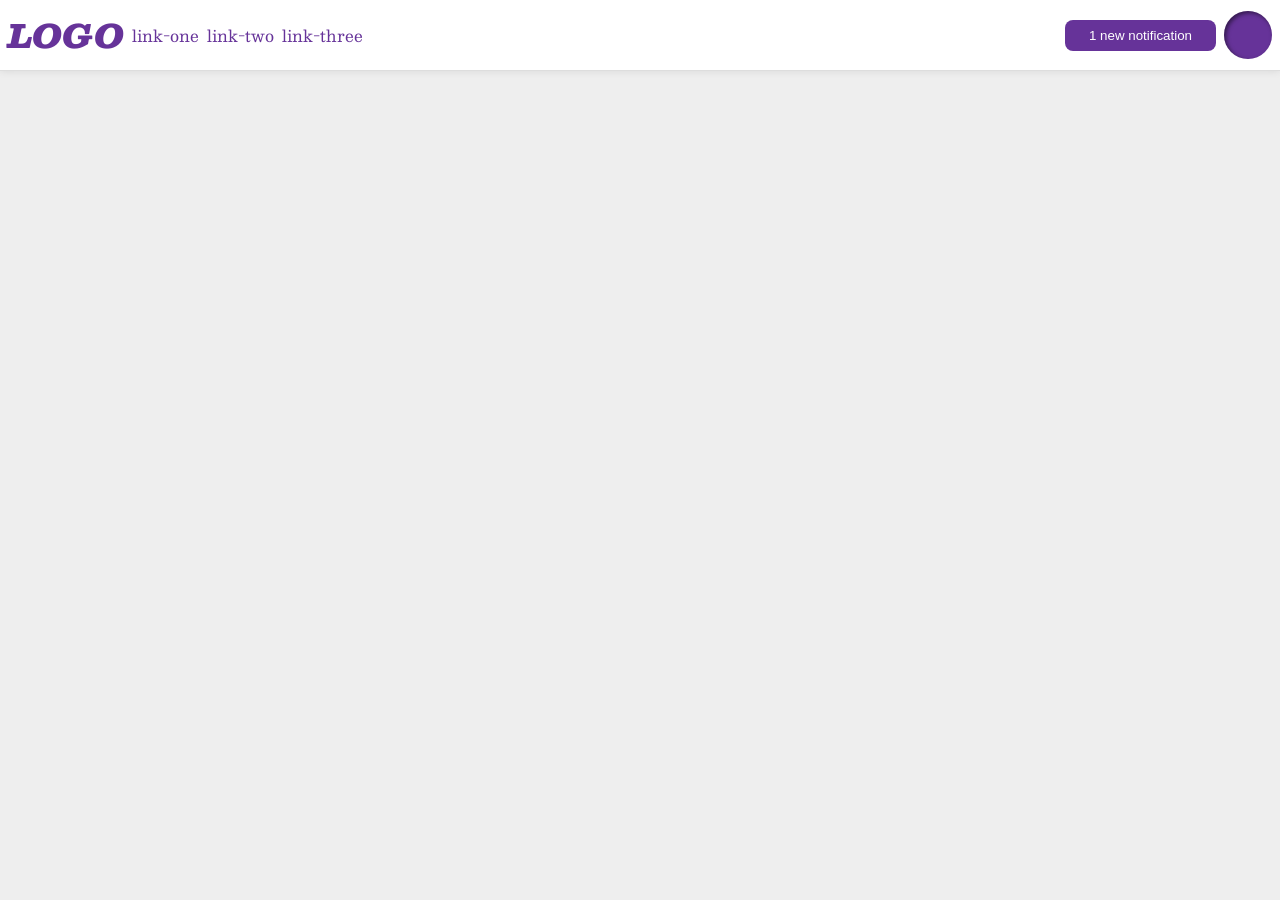
<file: foundations/flex/03-flex-header-2/index.html>
<!doctype html>
<html lang="en">
  <head>
    <meta charset="UTF-8" />
    <meta http-equiv="X-UA-Compatible" content="IE=edge" />
    <meta name="viewport" content="width=device-width, initial-scale=1.0" />
    <title>Flex Header 2</title>
    <link rel="stylesheet" href="style.css" />
  </head>
  <body>
    <div class="header">
      <div class="left">
        <div class="logo">LOGO</div>
        <ul class="links">
          <li><a href="https://google.com">link-one</a></li>
          <li><a href="https://google.com">link-two</a></li>
          <li><a href="https://google.com">link-three</a></li>
        </ul>
      </div>
      <div class="right">
        <button class="notifications">1 new notification</button>
        <div class="profile-image"></div>
      </div>
    </div>
  </body>
</html>
</file>
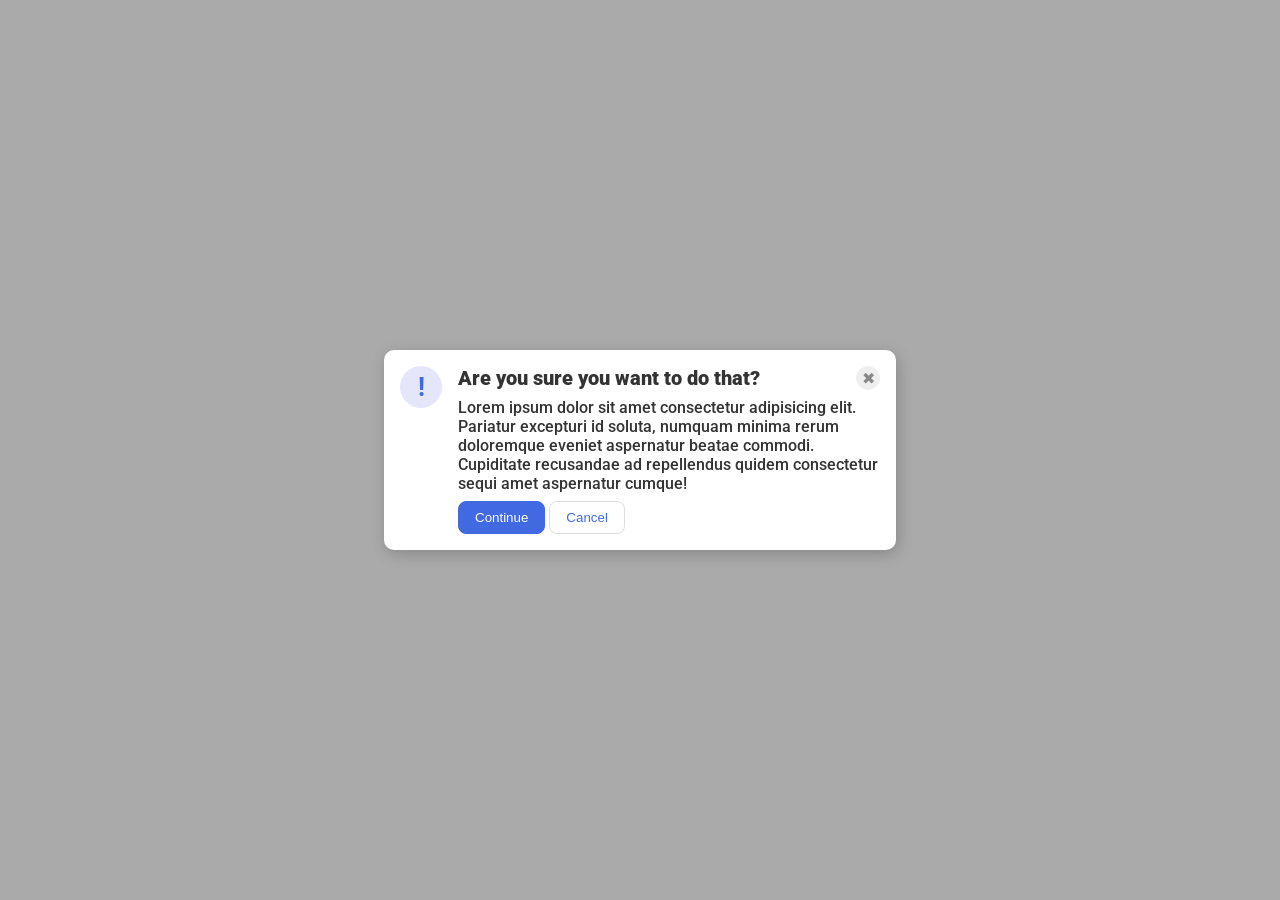
<file: foundations/flex/05-flex-modal/index.html>
<!doctype html>
<html lang="en">
  <head>
    <meta charset="UTF-8" />
    <meta http-equiv="X-UA-Compatible" content="IE=edge" />
    <meta name="viewport" content="width=device-width, initial-scale=1.0" />
    <link rel="stylesheet" href="style.css" />
    <title>Modal</title>
  </head>
  <body>
    <div class="modal">
      <div class="icon">!</div>
      <div class="message">
        <div class="title">
          <div class="header">Are you sure you want to do that?</div>
          <button class="close-button">✖</button>
        </div>

        <div class="text">
          Lorem ipsum dolor sit amet consectetur adipisicing elit. Pariatur
          excepturi id soluta, numquam minima rerum doloremque eveniet
          aspernatur beatae commodi. Cupiditate recusandae ad repellendus quidem
          consectetur sequi amet aspernatur cumque!
        </div>
        <div class="buttons">
          <button class="continue">Continue</button>
          <button class="cancel">Cancel</button>
        </div>
      </div>
    </div>
  </body>
</html>
</file>
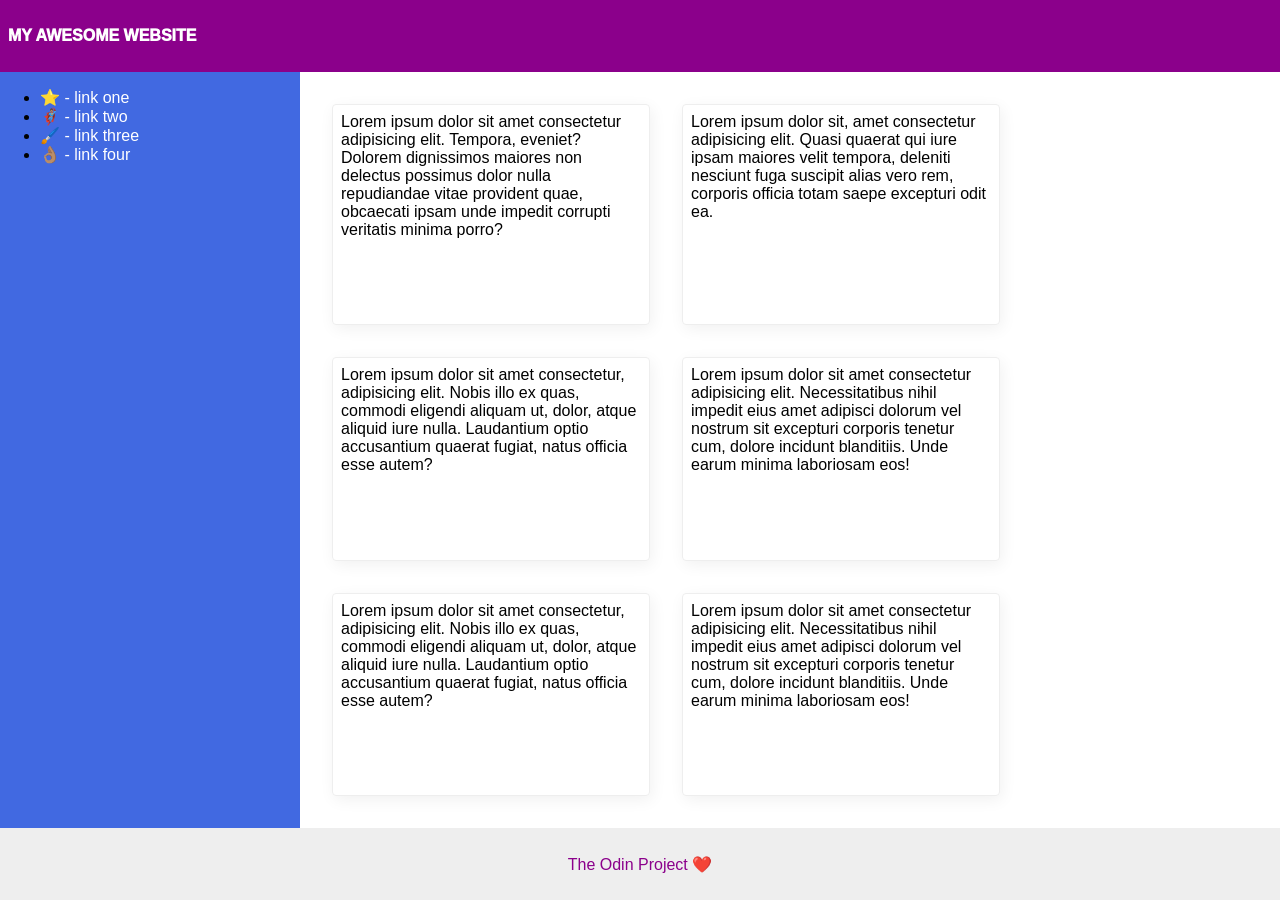
<file: foundations/flex/07-flex-layout-2/index.html>
<!DOCTYPE html>
<html lang="en">
  <head>
    <meta charset="UTF-8">
    <meta http-equiv="X-UA-Compatible" content="IE=edge">
    <meta name="viewport" content="width=device-width, initial-scale=1.0">
    <title>The Holy Grail</title>
    <link rel="stylesheet" href="style.css">
  </head>
  <body>
    <div class="header">
      MY AWESOME WEBSITE
    </div>
    <div class="center">
      <div class="sidebar">
        <ul>
          <li><a href="#">⭐ - link one</a></li>
          <li><a href="#">🦸🏽‍♂️ - link two</a></li>
          <li><a href="#">🖌️ - link three</a></li>
          <li><a href="#">👌🏽 - link four</a></li>
        </ul>
      </div>
      <div class="cards">
        <div class="card">Lorem ipsum dolor sit amet consectetur adipisicing elit. Tempora, eveniet? Dolorem dignissimos maiores non delectus possimus dolor nulla repudiandae vitae provident quae, obcaecati ipsam unde impedit corrupti veritatis minima porro?</div>
        <div class="card">Lorem ipsum dolor sit, amet consectetur adipisicing elit. Quasi quaerat qui iure ipsam maiores velit tempora, deleniti nesciunt fuga suscipit alias vero rem, corporis officia totam saepe excepturi odit ea.</div>
        <div class="card">Lorem ipsum dolor sit amet consectetur, adipisicing elit. Nobis illo ex quas, commodi eligendi aliquam ut, dolor, atque aliquid iure nulla. Laudantium optio accusantium quaerat fugiat, natus officia esse autem?</div>
        <div class="card">Lorem ipsum dolor sit amet consectetur adipisicing elit. Necessitatibus nihil impedit eius amet adipisci dolorum vel nostrum sit excepturi corporis tenetur cum, dolore incidunt blanditiis. Unde earum minima laboriosam eos!</div>
        <div class="card">Lorem ipsum dolor sit amet consectetur, adipisicing elit. Nobis illo ex quas, commodi eligendi aliquam ut, dolor, atque aliquid iure nulla. Laudantium optio accusantium quaerat fugiat, natus officia esse autem?</div>
        <div class="card">Lorem ipsum dolor sit amet consectetur adipisicing elit. Necessitatibus nihil impedit eius amet adipisci dolorum vel nostrum sit excepturi corporis tenetur cum, dolore incidunt blanditiis. Unde earum minima laboriosam eos!</div>
      </div>
    </div>  
    
    
    <div class="footer">
      The Odin Project ❤️
    </div>
  </body>
</html>
</file>
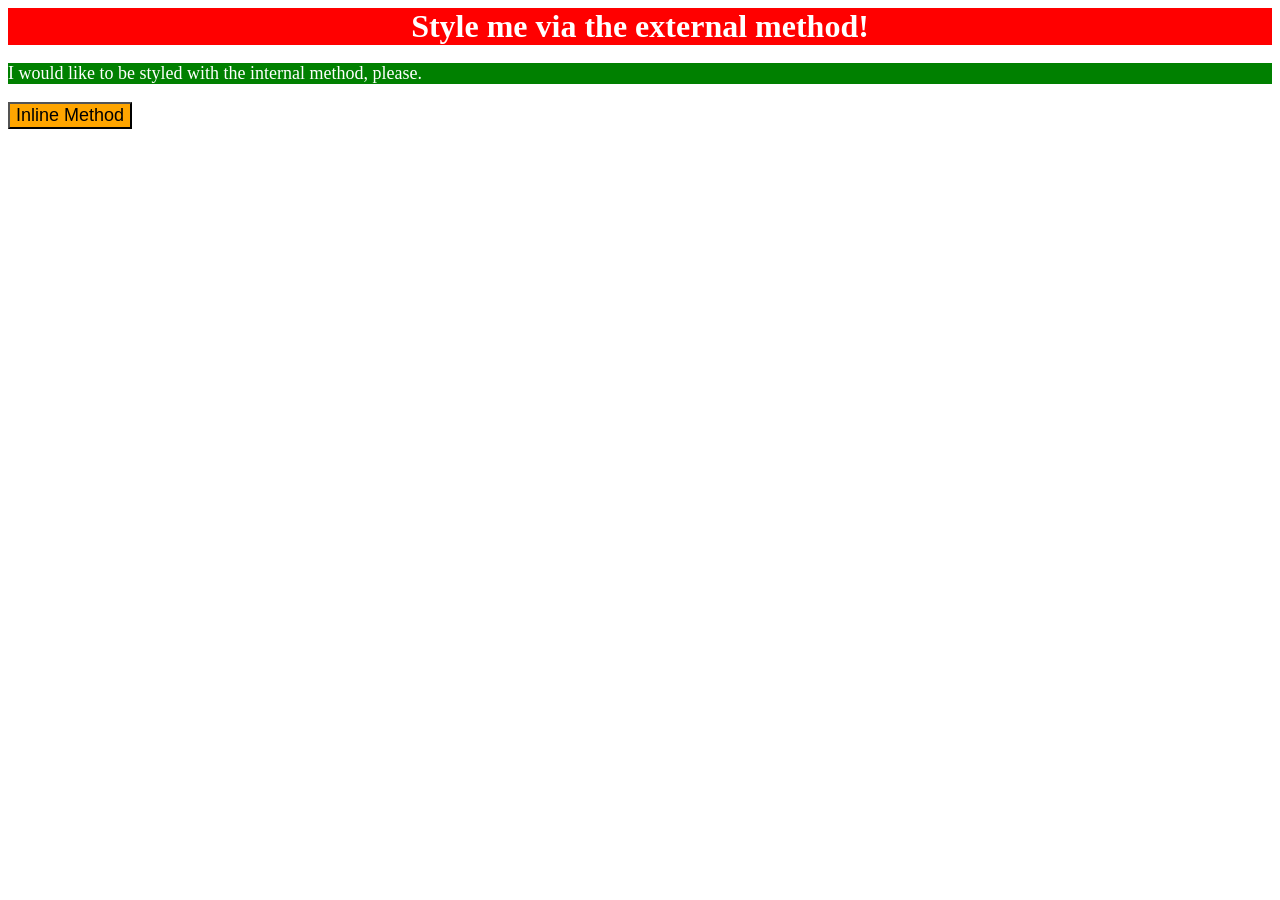
<file: foundations/intro-to-css/01-css-methods/index.html>
<!doctype html>
<html lang="en">
  <head>
    <meta charset="UTF-8" />
    <meta http-equiv="X-UA-Compatible" content="IE=edge" />
    <meta name="viewport" content="width=device-width, initial-scale=1.0" />
    <title>Methods for Adding CSS</title>
    <link rel="stylesheet" href="style.css" />
    <style>
      p {
        background-color: green;
        color: white;
        font-size: 18px;
      }
    </style>
  </head>
  <body>
    <div>Style me via the external method!</div>
    <p>I would like to be styled with the internal method, please.</p>
    <button style="background-color: orange; font-size: 18px">
      Inline Method
    </button>
  </body>
</html>
</file>
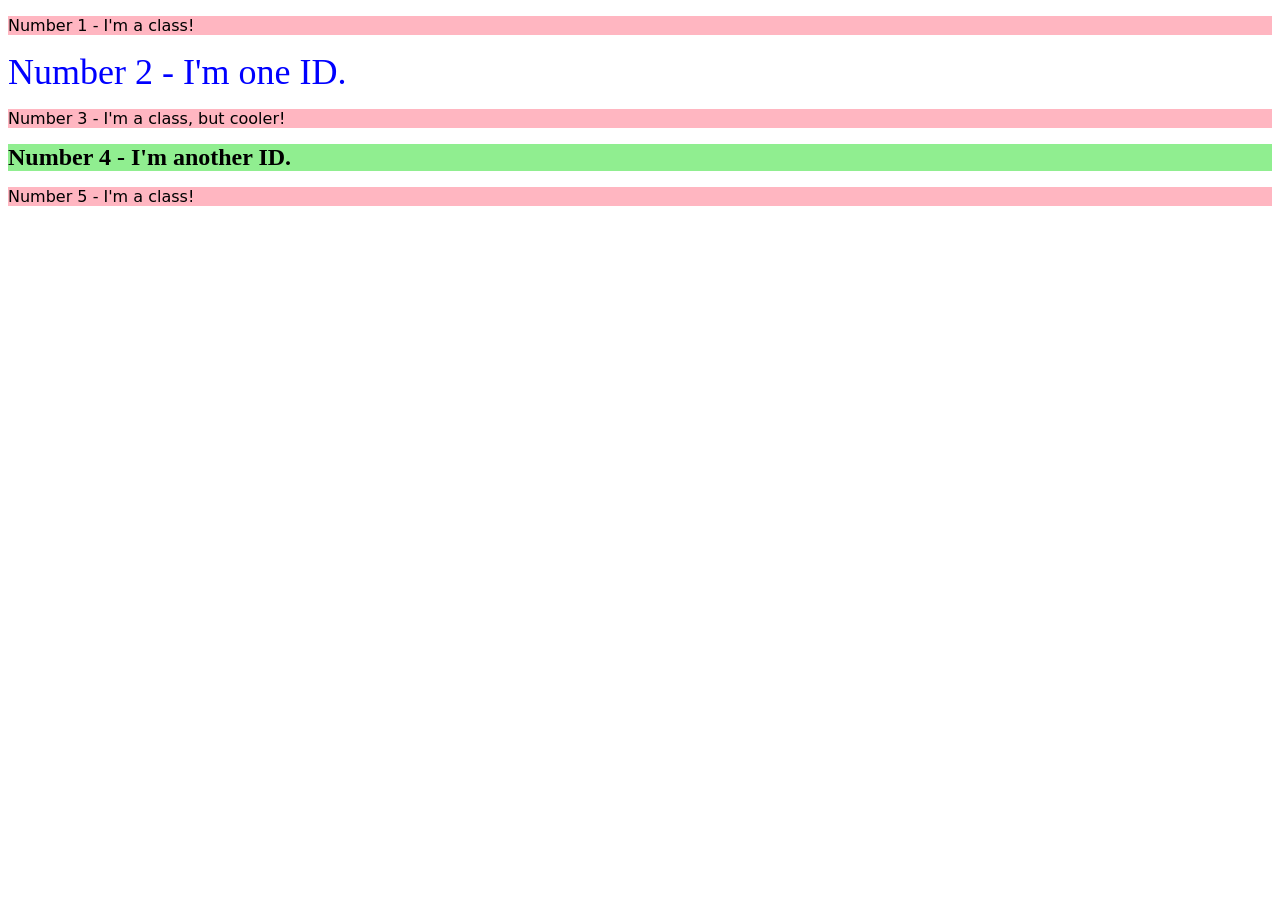
<file: foundations/intro-to-css/02-class-id-selectors/index.html>
<!DOCTYPE html>
<html lang="en">
  <head>
    <meta charset="UTF-8">
    <meta http-equiv="X-UA-Compatible" content="IE=edge">
    <meta name="viewport" content="width=device-width, initial-scale=1.0">
    <title>Class and ID Selectors</title>
    <link rel="stylesheet" href="style.css">
  </head>
  <body>
    <p>Number 1 - I'm a class!</p>
    <div id="second">Number 2 - I'm one ID.</div>
    <p class="center">Number 3 - I'm a class, but cooler!</p>
    <div id="forth">Number 4 - I'm another ID.</div>
    <p>Number 5 - I'm a class!</p>
  </body>
</html>
</file>
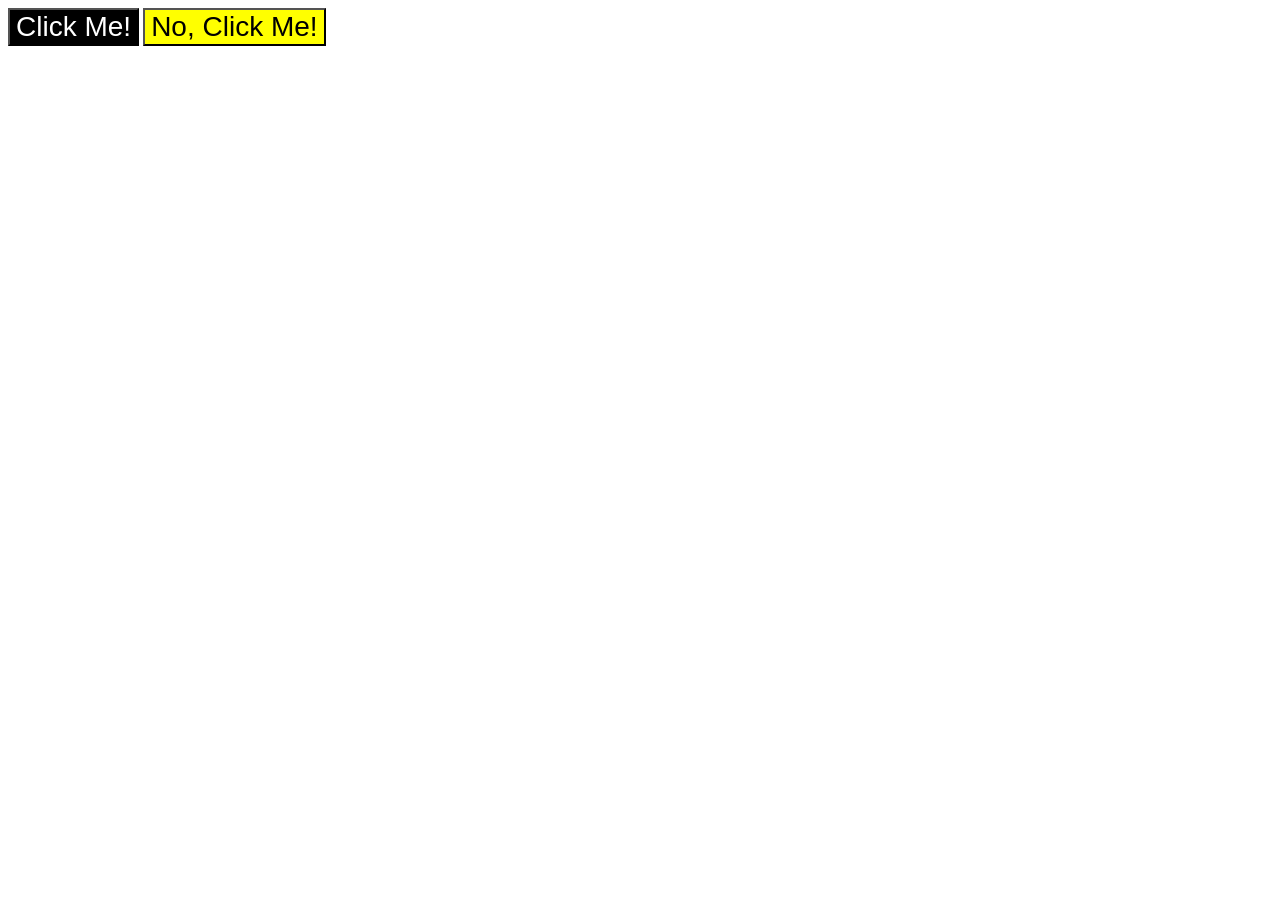
<file: foundations/intro-to-css/03-grouping-selectors/index.html>
<!DOCTYPE html>
<html lang="en">
  <head>
    <meta charset="UTF-8">
    <meta http-equiv="X-UA-Compatible" content="IE=edge">
    <meta name="viewport" content="width=device-width, initial-scale=1.0">
    <title>Grouping Selectors</title>
    <link rel="stylesheet" href="style.css">
  </head>
  <body>
    <button class="left">Click Me!</button>
    <button class="right">No, Click Me!</button>
  </body>
</html>
</file>
<file: foundations/flex/03-flex-header-2/style.css>
/* this is some magical font-importing.  
you'll learn about it later. */
@import url("https://fonts.googleapis.com/css2?family=Besley:ital,wght@0,400;1,900&display=swap");

body {
  margin: 0;
  background: #eee;
  font-family: Besley, serif;
}

.header {
  background: white;
  border-bottom: 1px solid #ddd;
  box-shadow: 0 0 8px rgba(0, 0, 0, 0.1);

  display: flex;
  justify-content: space-between;
  padding: 8px;
}

.left {
  display: flex;
  align-items: center;
  gap: 8px;
}

.right {
  display: flex;
  gap: 8px;
  align-items: center;
}

.profile-image {
  background: rebeccapurple;
  box-shadow: inset 2px 2px 4px rgba(0, 0, 0, 0.5);
  border-radius: 50%;
  width: 48px;
  height: 48px;
}

.logo {
  color: rebeccapurple;
  font-size: 32px;
  font-weight: 900;
  font-style: italic;
}

button {
  border: none;
  border-radius: 8px;
  background: rebeccapurple;
  color: white;
  padding: 8px 24px;
}

a {
  /* this removes the line under our links */
  text-decoration: none;
  color: rebeccapurple;
}

ul {
  list-style-type: none;

  margin: 0;
  padding: 0;
  display: flex;
  gap: 8px;
}
</file>
<file: foundations/flex/05-flex-modal/style.css>
@import url("https://fonts.googleapis.com/css2?family=Roboto:wght@400;700&display=swap");

html,
body {
  height: 100%;
}

body {
  font-family: Roboto, sans-serif;
  margin: 0;
  background: #aaa;
  color: #333;
  /* I'll give you this one for free lol */
  display: flex;
  align-items: center;
  justify-content: center;
}

.modal {
  background: white;
  width: 480px;
  border-radius: 10px;
  box-shadow: 2px 4px 16px rgba(0, 0, 0, 0.2);
}

.icon {
  color: royalblue;
  font-size: 26px;
  font-weight: 700;
  background: lavender;
  width: 42px;
  height: 42px;
  border-radius: 50%;
  display: flex;
  align-items: center;
  justify-content: center;
}

.close-button {
  background: #eee;
  border-radius: 50%;
  color: #888;
  font-weight: 400;
  font-size: 16px;
  height: 24px;
  width: 24px;
  display: flex;
  align-items: center;
  justify-content: center;
  border: 1px solid #eee;
  padding: 0;
}

button {
  cursor: pointer;
  padding: 8px 16px;
  border-radius: 8px;
}

button.continue {
  background: royalblue;
  border: 1px solid royalblue;
  color: white;
}

button.cancel {
  background: white;
  border: 1px solid #ddd;
  color: royalblue;
}

.modal {
  display: flex;
  padding: 16px;
  gap: 16px;
}

.icon {
  flex-shrink: 0;
}

.title {
  display: flex;
  font-weight: 1000;
  font-size: 20px;
  justify-content: space-between;
  align-items: center;
}

.text {
  margin: 8px 0;
}

button,
.text {
  font-weight: 500;
}
</file>
<file: foundations/flex/07-flex-layout-2/style.css>
body {
  font-family:
    -apple-system, BlinkMacSystemFont, "Segoe UI", Roboto, Oxygen, Ubuntu,
    Cantarell, "Open Sans", "Helvetica Neue", sans-serif;
  margin: 0;
  min-height: 100vh;
}

.header {
  height: 72px;
  background: darkmagenta;
  color: white;
}

.footer {
  height: 72px;
  background: #eee;
  color: darkmagenta;
}

.sidebar {
  width: 300px;
  background: royalblue;
  box-sizing: border-box;
}

.card {
  border: 1px solid #eee;
  box-shadow: 2px 4px 16px rgba(0, 0, 0, 0.06);
  border-radius: 4px;
}

/*  */

body {
  display: flex;
  flex-direction: column;
  justify-content: space-between;
}

.center {
  display: flex;
  flex: 1;
}

.footer,
.header {
  display: flex;
  justify-content: center;
  align-items: center;
  padding: 0 8px;
}

.header {
  justify-content: start;
  font-weight: 1000;
}

a {
  text-decoration: none;
  color: white;
}

.cards {
  display: flex;
  flex-wrap: wrap;
  margin: 16px;
}

.card {
  width: 300px;
  margin: 16px;
  padding: 8px;
}

.sidebar {
  flex-shrink: 0;
}
</file>
<file: foundations/intro-to-css/01-css-methods/style.css>
div {
    background-color: red;
    font-size: 32px;
    color: white;
    font-weight: 700;
    text-align: center;
}
</file>
<file: foundations/intro-to-css/02-class-id-selectors/style.css>
p {
    background-color: lightpink;
    font-family: 'Verdana', 'DejaVu Sans', sans-serif;
}

center {
    font-size: 24px;
}

#second {
    color: blue;
    font-size: 36px;
}

#forth {
    font-weight: 700;
    font-size: 24px;
    background-color: lightgreen;
}
</file>
<file: foundations/intro-to-css/03-grouping-selectors/style.css>
/* Add CSS Styling */

.left,
.right {
  font-size: 28px;
  font-family: Helvetica, "Times New Roman", sans-serif;
}

.left {
  background-color: black;
  color: white;
}

.right {
  background-color: yellow;
}
</file>
